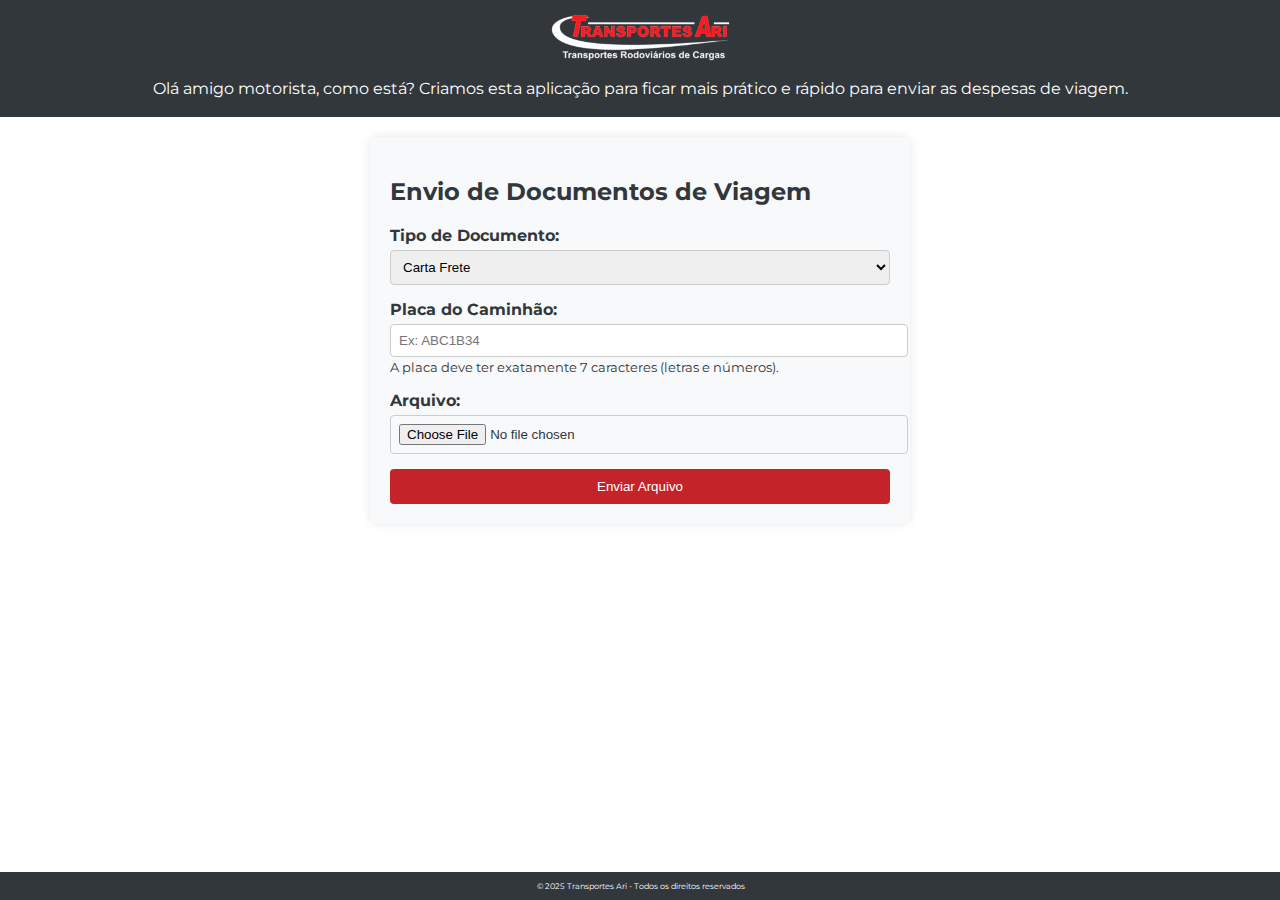
<file: index.html>
<!DOCTYPE html>
<html lang="pt-br">
<head>
    <meta charset="UTF-8">
    <meta name="viewport" content="width=device-width, initial-scale=1.0">
    <!-- Link para a fonte Montserrat -->
    <link href="https://fonts.googleapis.com/css2?family=Montserrat:wght@400;700&display=swap" rel="stylesheet">
    <title>Transportes Ari - Envio de Documentos</title>
    <link rel="stylesheet" type="text/css" href="style.css">
</head>
<body>
    <header>
        <img src="logo.png" alt="Transportes Ari" class="logo">
        <!--h1>Transportes Ari</h1-->
        <p>Olá amigo motorista, como está? Criamos esta aplicação para ficar mais prático e rápido para enviar as despesas de viagem.</p>
    </header>
    <div class="container">
        <h2>Envio de Documentos de Viagem</h2>
        <form id="uploadForm" enctype="multipart/form-data">
            <div class="form-group">
                <label for="tipo">Tipo de Documento:</label>
                <select id="tipo" name="tipo">
                    <option value="Carta Frete">Carta Frete</option>
                    <option value="Combustível">Despesa de Combustível</option>
                    <option value="Alimentação">Despesa de Alimentação</option>
                    <option value="Outras">Outras Despesas em Geral</option>
                </select>
            </div>
            <div class="form-group">
                <label for="placa">Placa do Caminhão:</label>
                <input 
                    type="text" 
                    id="placa" 
                    name="placa" 
                    placeholder="Ex: ABC1B34" 
                    maxlength="7" 
                    pattern="[A-Za-z0-9]{7}" 
                    required
                >
                <small>A placa deve ter exatamente 7 caracteres (letras e números).</small>
            </div>
            <div class="form-group">
                <label for="file">Arquivo:</label>
                <input type="file" id="file" name="file" required>
            </div>
            <button type="submit" id="submitButton">Enviar Arquivo</button>
        </form>
        <!-- Loader -->
        <div class="loader" id="loader"></div>
        <div id="status"></div>
    </div>
    <footer>
        <p>&copy; 2025 Transportes Ari - Todos os direitos reservados</p>
    </footer>

    <script>
    const form = document.getElementById('uploadForm');
    const statusDiv = document.getElementById('status');
    const loader = document.getElementById('loader');
    const submitButton = document.getElementById('submitButton'); // Referência ao botão

    form.addEventListener('submit', e => {
        e.preventDefault();
    
        const file = form.file.files[0];
        const tipo = form.tipo.value;
        const placa = form.placa.value;
    
        // Validar campos obrigatórios
        if (!file || !tipo || !placa) {
            statusDiv.textContent = "Por favor, preencha todos os campos.";
            return;
        }
    
        // Validar tipo de arquivo
        const allowedTypes = ["application/pdf", "image/jpeg", "image/png", "image/jpg"];
        if (!allowedTypes.includes(file.type)) {
            statusDiv.textContent = "O arquivo deve ser um PDF ou uma imagem (JPEG, PNG).";
            return;
        }
    
        // Bloquear o botão e exibir o loader
        submitButton.disabled = true; // Desabilita o botão
        loader.style.display = "block";
        statusDiv.textContent = ""; // Limpar mensagens anteriores
    
        const fr = new FileReader();
        fr.readAsArrayBuffer(file);
        fr.onload = f => {
            const url = "https://script.google.com/macros/s/AKfycbzYLPhuIzpr4YhsMU00WIo4OI5HmLLt2_zrwJquhYWuGJi5LvtgtbPfDYOvlEPo9Gm6/exec";
    
            const qs = new URLSearchParams({
                filename: file.name,
                mimeType: file.type,
                tipo: tipo,
                placa: placa
            });
    
            fetch(`${url}?${qs}`, {
                method: "POST",
                body: JSON.stringify([...new Int8Array(f.target.result)])
            })
            .then(res => res.json())
            .then(response => {
                statusDiv.innerHTML = `Arquivo enviado com sucesso! <a href="${response.fileUrl}" target="_blank">Clique aqui para acessar</a>`;
            })
            .catch(err => {
                statusDiv.textContent = "Erro ao enviar o arquivo.";
                console.error(err);
            })
            .finally(() => {
                // Liberar o botão e ocultar o loader após a conclusão
                submitButton.disabled = false; // Habilita o botão novamente
                loader.style.display = "none";
            });
        };
    });
    </script>
</body>
</html>
</file>
<file: style.css>
/* Estilos gerais */
body {
    background-color: #ffffff;
    color: #32373c;
    font-family: 'Montserrat', sans-serif;
    margin: 0;
    padding: 0;
}

header {
    background-color: #32373c;
    color: #ffffff;
    padding: 3px; /* Reduzindo a altura do cabeçalho */
    text-align: center;
}

.logo {
    max-width: 180px; /* Ajustando o tamanho do logo */
    display: block;
    margin: 5px auto;
}

footer {
    background-color: #32373c;
    color: #ffffff;
    font-size: 8px;
    padding: 1px; /* Reduzindo a altura do rodapé */
    text-align: center;
    position: fixed;
    width: 100%;
    bottom: 0;
}

.container {
    width: 80%;
    max-width: 500px;
    margin: 20px auto;
    padding: 20px;
    background: #f8f9fa;
    border-radius: 8px;
    box-shadow: 0px 0px 10px rgba(0, 0, 0, 0.1);
}

.form-group {
    margin-bottom: 15px;
}

label {
    display: block;
    margin-bottom: 5px;
    font-weight: bold;
}

input, select, button {
    width: 100%;
    padding: 8px;
    border-radius: 4px;
    border: 1px solid #ccc;
}

button {
    background-color: #C42329;
    color: #ffffff;
    border: none;
    cursor: pointer;
    padding: 10px;
}

button:hover {
    background-color: #002244;
}

/* Estilo para o loader */
.loader {
    display: none; /* Inicialmente oculto */
    border: 4px solid #f3f3f3; /* Cor de fundo */
    border-top: 4px solid #3498db; /* Cor da animação */
    border-radius: 50%;
    width: 40px;
    height: 40px;
    animation: spin 1s linear infinite;
    margin: 20px auto;
}

/* Animação do loader */
@keyframes spin {
    0% { transform: rotate(0deg); }
    100% { transform: rotate(360deg); }
}
</file>
